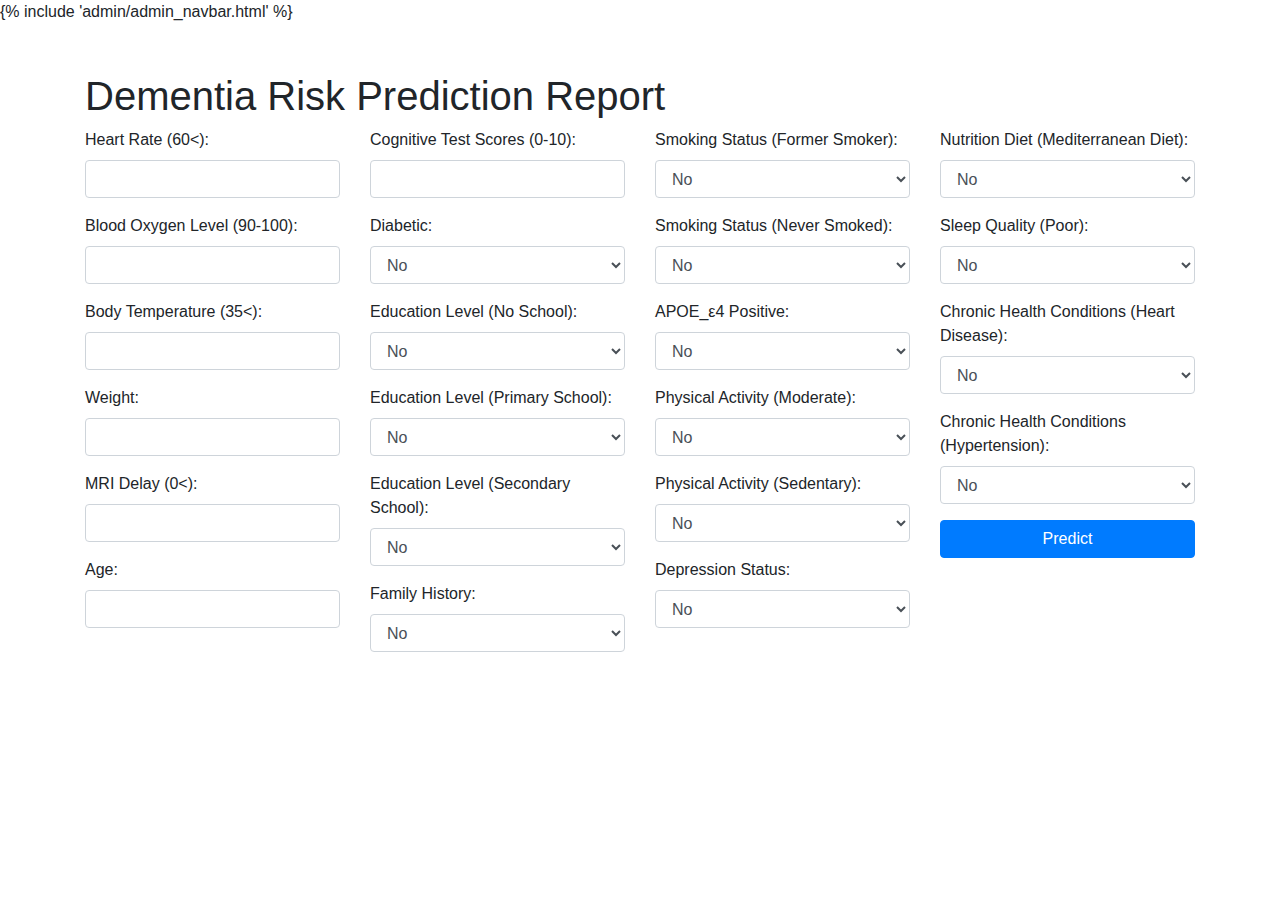
<file: templates/admin/admin_reports.html>
<!DOCTYPE html>
<html lang="en">
<head>
    <meta charset="UTF-8">
    <title>Admin Reports</title>
    <!-- Bootstrap CSS -->
    <link rel="stylesheet" href="https://maxcdn.bootstrapcdn.com/bootstrap/4.5.2/css/bootstrap.min.css">
    <style>
    .low-risk {
        color: green;
    }
    .high-risk {
        color: red;
    }
</style>
</head>
<body>
{% include 'admin/admin_navbar.html' %}  <!-- Updated path -->

<div class="container mt-5">
    <div class="row">
        <div class="col-12">
            <h1 class="text-left">Dementia Risk Prediction Report</h1>
        </div>
    </div>

    <form id="prediction-form" class="row">
        <div class="col-md-3">
            <!-- First column inputs -->
            <div class="form-group">
                <label for="HeartRate">Heart Rate (60<):</label>
                <input type="number" class="form-control" id="HeartRate" name="HeartRate" min="60">
            </div>
            <div class="form-group">
                <label for="BloodOxygenLevel">Blood Oxygen Level (90-100):</label>
                <input type="number" class="form-control" id="BloodOxygenLevel" name="BloodOxygenLevel" min="90" max="100">
            </div>
            <div class="form-group">
                <label for="BodyTemperature">Body Temperature (35<):</label>
                <input type="number" class="form-control" id="BodyTemperature" name="BodyTemperature" min="35">
            </div>
            <div class="form-group">
                <label for="Weight">Weight:</label>
                <input type="number" class="form-control" id="Weight" name="Weight">
            </div>
            <div class="form-group">
                <label for="MRI_Delay">MRI Delay (0<):</label>
                <input type="number" class="form-control" id="MRI_Delay" name="MRI_Delay" min="0">
            </div>
            <div class="form-group">
                <label for="Age">Age:</label>
                <input type="number" class="form-control" id="Age" name="Age">
            </div>
        </div>

        <div class="col-md-3">
            <!-- Second column inputs -->
            <div class="form-group">
                <label for="Cognitive_Test_Scores">Cognitive Test Scores (0-10):</label>
                <input type="number" class="form-control" id="Cognitive_Test_Scores" name="Cognitive_Test_Scores" min="0" max="10">
            </div>
            <div class="form-group">
                <label for="Diabetic_1">Diabetic:</label>
                <select class="form-control" id="Diabetic_1" name="Diabetic_1">
                    <option value="0">No</option>
                    <option value="1">Yes</option>
                </select>
            </div>
            <div class="form-group">
                <label for="Education_Level_No_School">Education Level (No School):</label>
                <select class="form-control" id="Education_Level_No_School" name="Education_Level_No_School">
                    <option value="0">No</option>
                    <option value="1">Yes</option>
                </select>
            </div>
            <div class="form-group">
                <label for="Education_Level_Primary_School">Education Level (Primary School):</label>
                <select class="form-control" id="Education_Level_Primary_School" name="Education_Level_Primary_School">
                    <option value="0">No</option>
                    <option value="1">Yes</option>
                </select>
            </div>
            <div class="form-group">
                <label for="Education_Level_Secondary_School">Education Level (Secondary School):</label>
                <select class="form-control" id="Education_Level_Secondary_School" name="Education_Level_Secondary_School">
                    <option value="0">No</option>
                    <option value="1">Yes</option>
                </select>
            </div>
            <div class="form-group">
                <label for="Family_History_Yes">Family History:</label>
                <select class="form-control" id="Family_History_Yes" name="Family_History_Yes">
                    <option value="0">No</option>
                    <option value="1">Yes</option>
                </select>
            </div>
        </div>

        <div class="col-md-3">
            <!-- Third column inputs -->
            <div class="form-group">
                <label for="Smoking_Status_Former_Smoker">Smoking Status (Former Smoker):</label>
                <select class="form-control" id="Smoking_Status_Former_Smoker" name="Smoking_Status_Former_Smoker">
                    <option value="0">No</option>
                    <option value="1">Yes</option>
                </select>
            </div>
            <div class="form-group">
                <label for="Smoking_Status_Never_Smoked">Smoking Status (Never Smoked):</label>
                <select class="form-control" id="Smoking_Status_Never_Smoked" name="Smoking_Status_Never_Smoked">
                    <option value="0">No</option>
                    <option value="1">Yes</option>
                </select>
            </div>
            <div class="form-group">
                <label for="APOE_ε4_Positive">APOE_ε4 Positive:</label>
                <select class="form-control" id="APOE_ε4_Positive" name="APOE_ε4_Positive">
                    <option value="0">No</option>
                    <option value="1">Yes</option>
                </select>
            </div>
            <div class="form-group">
                <label for="Physical_Activity_Moderate_Activity">Physical Activity (Moderate):</label>
                <select class="form-control" id="Physical_Activity_Moderate_Activity" name="Physical_Activity_Moderate_Activity">
                    <option value="0">No</option>
                    <option value="1">Yes</option>
                </select>
            </div>
            <div class="form-group">
                <label for="Physical_Activity_Sedentary">Physical Activity (Sedentary):</label>
                <select class="form-control" id="Physical_Activity_Sedentary" name="Physical_Activity_Sedentary">
                    <option value="0">No</option>
                    <option value="1">Yes</option>
                </select>
            </div>
            <div class="form-group">
                <label for="Depression_Status_Yes">Depression Status:</label>
                <select class="form-control" id="Depression_Status_Yes" name="Depression_Status_Yes">
                    <option value="0">No</option>
                    <option value="1">Yes</option>
                </select>
            </div>
        </div>

        <div class="col-md-3">
            <!-- Fourth column inputs -->
            <div class="form-group">
                <label for="Nutrition_Diet_Mediterranean_Diet">Nutrition Diet (Mediterranean Diet):</label>
                <select class="form-control" id="Nutrition_Diet_Mediterranean_Diet" name="Nutrition_Diet_Mediterranean_Diet">
                    <option value="0">No</option>
                    <option value="1">Yes</option>
                </select>
            </div>
            <div class="form-group">
                <label for="Sleep_Quality_Poor">Sleep Quality (Poor):</label>
                <select class="form-control" id="Sleep_Quality_Poor" name="Sleep_Quality_Poor">
                    <option value="0">No</option>
                    <option value="1">Yes</option>
                </select>
            </div>
            <div class="form-group">
                <label for="Chronic_Health_Conditions_Heart_Disease">Chronic Health Conditions (Heart Disease):</label>
                <select class="form-control" id="Chronic_Health_Conditions_Heart_Disease" name="Chronic_Health_Conditions_Heart_Disease">
                    <option value="0">No</option>
                    <option value="1">Yes</option>
                </select>
            </div>
            <div class="form-group">
                <label for="Chronic_Health_Conditions_Hypertension">Chronic Health Conditions (Hypertension):</label>
                <select class="form-control" id="Chronic_Health_Conditions_Hypertension" name="Chronic_Health_Conditions_Hypertension">
                    <option value="0">No</option>
                    <option value="1">Yes</option>
                </select>
            </div>

            <!-- Prediction button -->
            <div class="form-group">
                <button type="button" class="btn btn-primary w-100" id="predictButton" onclick="makePrediction()">Predict</button>
            </div>
        </div>
    </form>

    <!-- Loader -->
    <div id="loader" style="display:none; text-align:center;">
        <div class="spinner-border text-primary" role="status">
            <span class="sr-only">Loading...</span>
        </div>
    </div>

    <!-- Prediction result -->
    <div id="prediction-result" class="row" style="display:none;">
        <div class="col-12">
            <!-- Result will be displayed here -->
        </div>
    </div>

    <!-- Probability display section -->
    <div id="probability-section" class="row mt-3" style="display:none;">
        <div class="col-12">
            <h4 class="text-left">Probability of Dementia:</h4>
            <p id="probability-value"></p>
        </div>
    </div>

</div>

<!-- Bootstrap JS and jQuery -->
<script src="https://code.jquery.com/jquery-3.5.1.slim.min.js"></script>
<script src="https://cdn.jsdelivr.net/npm/@popperjs/core@2.5.3/dist/umd/popper.min.js"></script>
<script src="https://maxcdn.bootstrapcdn.com/bootstrap/4.5.2/js/bootstrap.min.js"></script>

<script>
    // Function to show the loader and disable the prediction button
    function showLoader() {
        document.getElementById('loader').style.display = 'block';
        document.getElementById('predictButton').disabled = true;
    }

    // Function to hide the loader and enable the prediction button
    function hideLoader() {
        document.getElementById('loader').style.display = 'none';
        document.getElementById('predictButton').disabled = false;
    }

    function makePrediction() {
        showLoader(); // Show the loader when prediction starts

        // Simulate a network request with a delay for the loader effect
        setTimeout(() => {
            // Collect user input from the form
            const user_input = {
                'HeartRate': parseFloat(document.getElementById('HeartRate').value),
                'BloodOxygenLevel': parseFloat(document.getElementById('BloodOxygenLevel').value),
                'BodyTemperature': parseFloat(document.getElementById('BodyTemperature').value),
                'Weight': parseFloat(document.getElementById('Weight').value),
                'MRI_Delay': parseFloat(document.getElementById('MRI_Delay').value),
                'Age': parseFloat(document.getElementById('Age').value),
                'Cognitive_Test_Scores': parseFloat(document.getElementById('Cognitive_Test_Scores').value),
                'Diabetic_1': parseInt(document.getElementById('Diabetic_1').value),
                'Education_Level_No_School': parseInt(document.getElementById('Education_Level_No_School').value),
                'Education_Level_Primary_School': parseInt(document.getElementById('Education_Level_Primary_School').value),
                'Education_Level_Secondary_School': parseInt(document.getElementById('Education_Level_Secondary_School').value),
                'Family_History_Yes': parseInt(document.getElementById('Family_History_Yes').value),
                'Smoking_Status_Former_Smoker': parseInt(document.getElementById('Smoking_Status_Former_Smoker').value),
                'Smoking_Status_Never_Smoked': parseInt(document.getElementById('Smoking_Status_Never_Smoked').value),
                'APOE_ε4_Positive': parseInt(document.getElementById('APOE_ε4_Positive').value),
                'Physical_Activity_Moderate_Activity': parseInt(document.getElementById('Physical_Activity_Moderate_Activity').value),
                'Physical_Activity_Sedentary': parseInt(document.getElementById('Physical_Activity_Sedentary').value),
                'Depression_Status_Yes': parseInt(document.getElementById('Depression_Status_Yes').value),
                'Nutrition_Diet_Mediterranean_Diet': parseInt(document.getElementById('Nutrition_Diet_Mediterranean_Diet').value),
                'Sleep_Quality_Poor': parseInt(document.getElementById('Sleep_Quality_Poor').value),
                'Chronic_Health_Conditions_Heart_Disease': parseInt(document.getElementById('Chronic_Health_Conditions_Heart_Disease').value),
                'Chronic_Health_Conditions_Hypertension': parseInt(document.getElementById('Chronic_Health_Conditions_Hypertension').value)
            };

            // Replace '/predict' with your actual prediction API endpoint
            fetch('/predict', {
                method: 'POST',
                headers: {'Content-Type': 'application/json'},
                body: JSON.stringify(user_input),
            })
            .then(response => response.json())
            .then(data => {
                hideLoader(); // Hide the loader when prediction is received

                // Display the prediction result
                const predictionResult = document.getElementById('prediction-result');
                predictionResult.style.display = 'block'; // Ensure the result container is visible
                predictionResult.innerHTML = data.prediction === 1 ?
                    `<span class="high-risk">Prediction: Dementia Risk</span>` :
                    `<span class="low-risk">Prediction: Low Risk of Dementia</span>`;

                // Display the probability
                const probabilityValue = document.getElementById('probability-value');
                probabilityValue.innerText = `Probability: ${(data.probability * 100).toFixed(2)}%`; // Convert to percentage if necessary
                document.getElementById('probability-section').style.display = 'block'; // Make sure to display the probability section
            })
            .catch(error => {
                console.error('Prediction error:', error);
                hideLoader(); // Ensure loader is hidden in case of error
            });
        }, 2000); // Delay for 2 seconds to simulate network request time
    }

    // Update group function to handle dropdown selection logic
    function updateGroup(selectionId, groupId) {
        groupId.forEach(function(id) {
            if (id !== selectionId) {
                document.getElementById(id).value = '0'; // Set others to 'No'
            }
        });
    }

    // Attach onchange listeners to dropdowns for Education Level, Smoking Status, etc.
    // Similar to previous examples, implement the logic for each group
    // Note: Ensure IDs used here match those in your form

    // Example for Education Level dropdowns
        ['Education_Level_No_School', 'Education_Level_Primary_School', 'Education_Level_Secondary_School'].forEach(function(id) {
            document.getElementById(id).onchange = function() {
                updateGroup(id, ['Education_Level_No_School', 'Education_Level_Primary_School', 'Education_Level_Secondary_School']);
            };
        });

        // Smoking Status
        ['Smoking_Status_Former_Smoker', 'Smoking_Status_Never_Smoked'].forEach(function(id) {
            document.getElementById(id).onchange = function() {
                updateGroup(id, ['Smoking_Status_Former_Smoker', 'Smoking_Status_Never_Smoked']);
            };
        });

        // Physical Activity
        ['Physical_Activity_Moderate_Activity', 'Physical_Activity_Sedentary'].forEach(function(id) {
            document.getElementById(id).onchange = function() {
                updateGroup(id, ['Physical_Activity_Moderate_Activity', 'Physical_Activity_Sedentary']);
            };
        });

        // Chronic Health Conditions
        ['Chronic_Health_Conditions_Heart_Disease', 'Chronic_Health_Conditions_Hypertension'].forEach(function(id) {
            document.getElementById(id).onchange = function() {
                updateGroup(id, ['Chronic_Health_Conditions_Heart_Disease', 'Chronic_Health_Conditions_Hypertension']);
            };
        });

    // Implement similar onchange listeners for Smoking Status, Physical Activity, and Chronic Health Conditions
</script>


</body>
</html>
</file>
